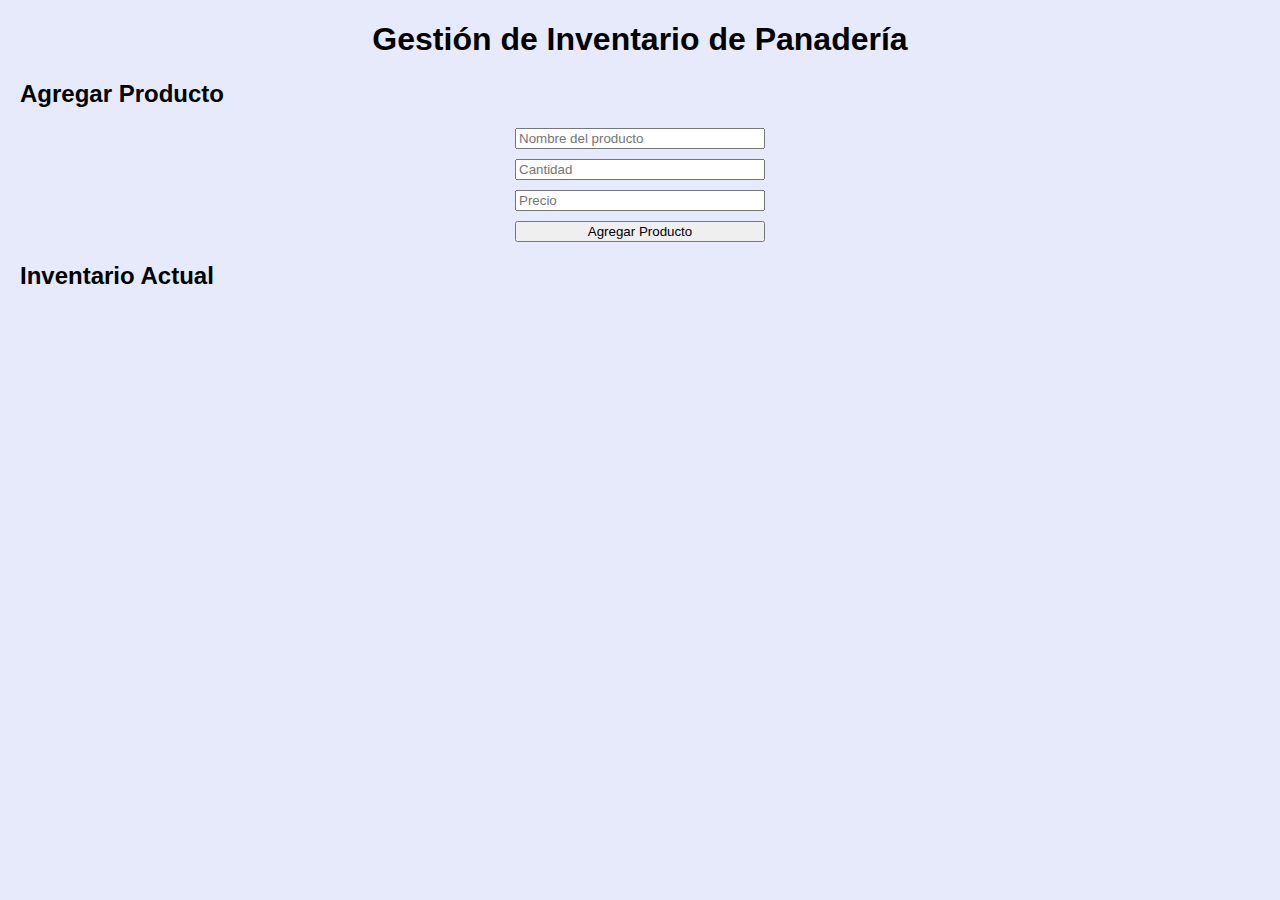
<file: index.html>
<!DOCTYPE html>
<html lang="es">
<head>
    <meta charset="UTF-8">
    <meta name="viewport" content="width=device-width, initial-scale=1.0">
    <link rel="stylesheet" href="CSS/styles.css">
    <title>Inventario de Panadería</title>
</head>
<body>
    <div class="container">
        <h1>Gestión de Inventario de Panadería</h1>
        
        <div class="form-section">
            <h2>Agregar Producto</h2>
            <div class="form-container">
                <input type="text" id="nombre" placeholder="Nombre del producto">
                <input type="number" id="cantidad" placeholder="Cantidad" min="0">
                <input type="number" id="precio" placeholder="Precio" min="0" step="0.01">
                <button onclick="agregarProducto()" class="btn-agregar">Agregar Producto</button>
            </div>
        </div>

        <div class="inventory-section">
            <h2>Inventario Actual</h2>
            <div id="productList" class="product-list">
                <!-- Los productos aparecerán aquí -->
            </div>
        </div>
    </div>

    <script src="JS/script.js"></script>
</body>
</html>
</file>
<file: CSS/styles.css>
body {
    font-family: Arial;
    background: #e6eafa;
    margin: 20px;
}
h1 {
    text-align: center;
}

.form-container{
    display: flex;
    flex-direction: column;
    gap: 10px;
    margin: 20px auto;
    width: 250px;
}
</file>
